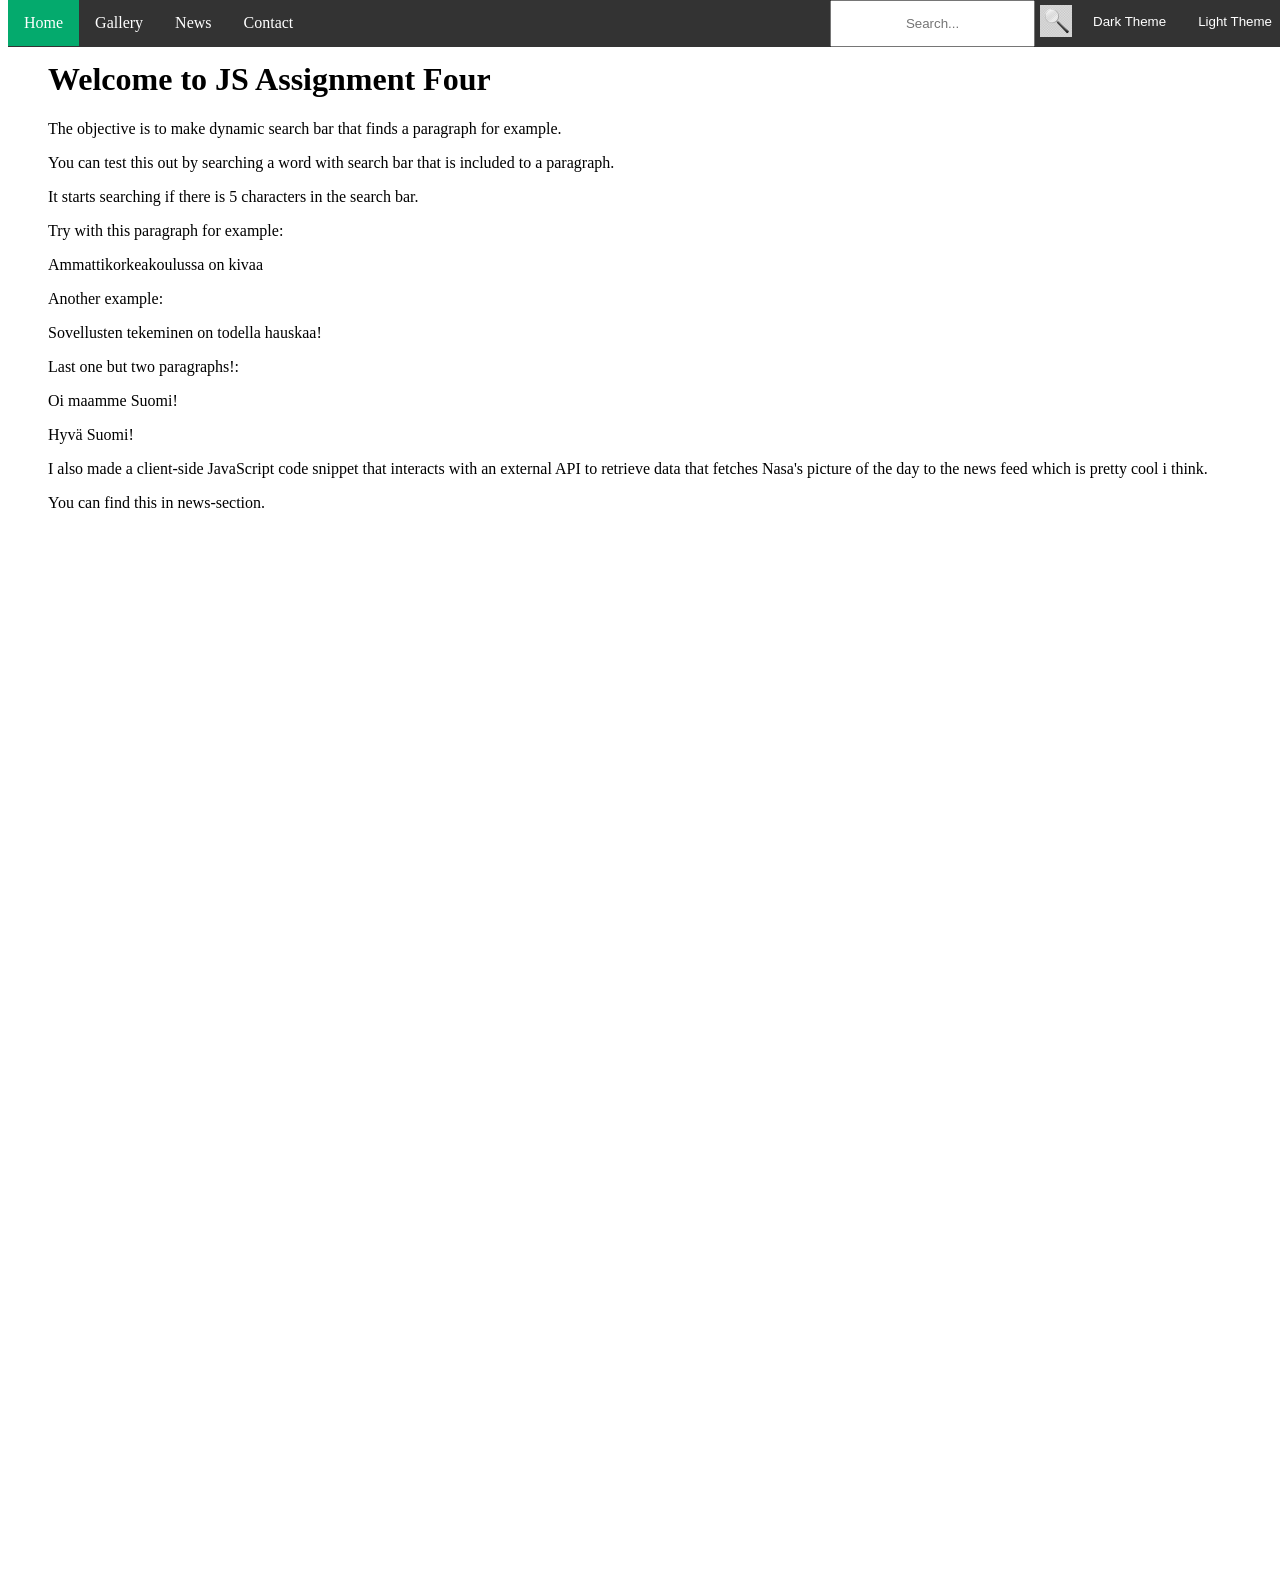
<file: index.html>
<!DOCTYPE html>
<html lang="en">

<head>
    <meta charset="UTF-8">
    <meta name="viewport" content="width=device-width, initial-scale=1.0">
    <link rel="stylesheet" href="css/styles.css">
    <link rel="stylesheet" href="css/themestyles.css">

    <title>AssignmentFour</title>
</head>

<body>
    <header>
        <nav>
            <ul class="links">
                <li><a class="active" href="index.html">Home</a></li>
                <li><a href="gallery.html">Gallery</a></li>
                <li><a href="news.html">News</a></li>
                <li><a href="contact.html">Contact</a></li>
                <button id="lightThemeButton">Light Theme</button>
                <button id="darkThemeButton">Dark Theme</button>
                <button id="searchButton">
                    <img src="images/magnifyingglass.jpg" alt="Search"></button>
                    <input type="text" id="searchInput" placeholder="Search..."></input>
          
                
                
            </ul>
        </nav>
    </header>
    <main>
        <div id="searchResults"></div>
        <div id="mainContent">
        <h1>Welcome to JS Assignment Four</h1>
        <p>The objective is to make dynamic search bar that finds a paragraph for example.</p>
        <p>You can test this out by searching a word with search bar that is included to a paragraph.</p>
        <p> It starts searching if there is 5 characters in the search bar.</p>
        <p>Try with this paragraph for example:</p><p>Ammattikorkeakoulussa on kivaa</p>
        <p>Another example:</p><p>Sovellusten tekeminen on todella hauskaa!</p>
        <p>Last one but two paragraphs!:</p>
        <p>Oi maamme Suomi!</p>
        <p>Hyvä Suomi!</p>
        <p>I also made a client-side JavaScript code snippet that interacts with an external API to retrieve data that fetches Nasa's picture of the day to the news feed which is pretty cool i think.</p>
        <p>You can find this in news-section.</p>
    </div>
        
    </main> 
    <script src="theme.js"></script>
    <script src="search.js"></script>
</body>

</html>
</file>
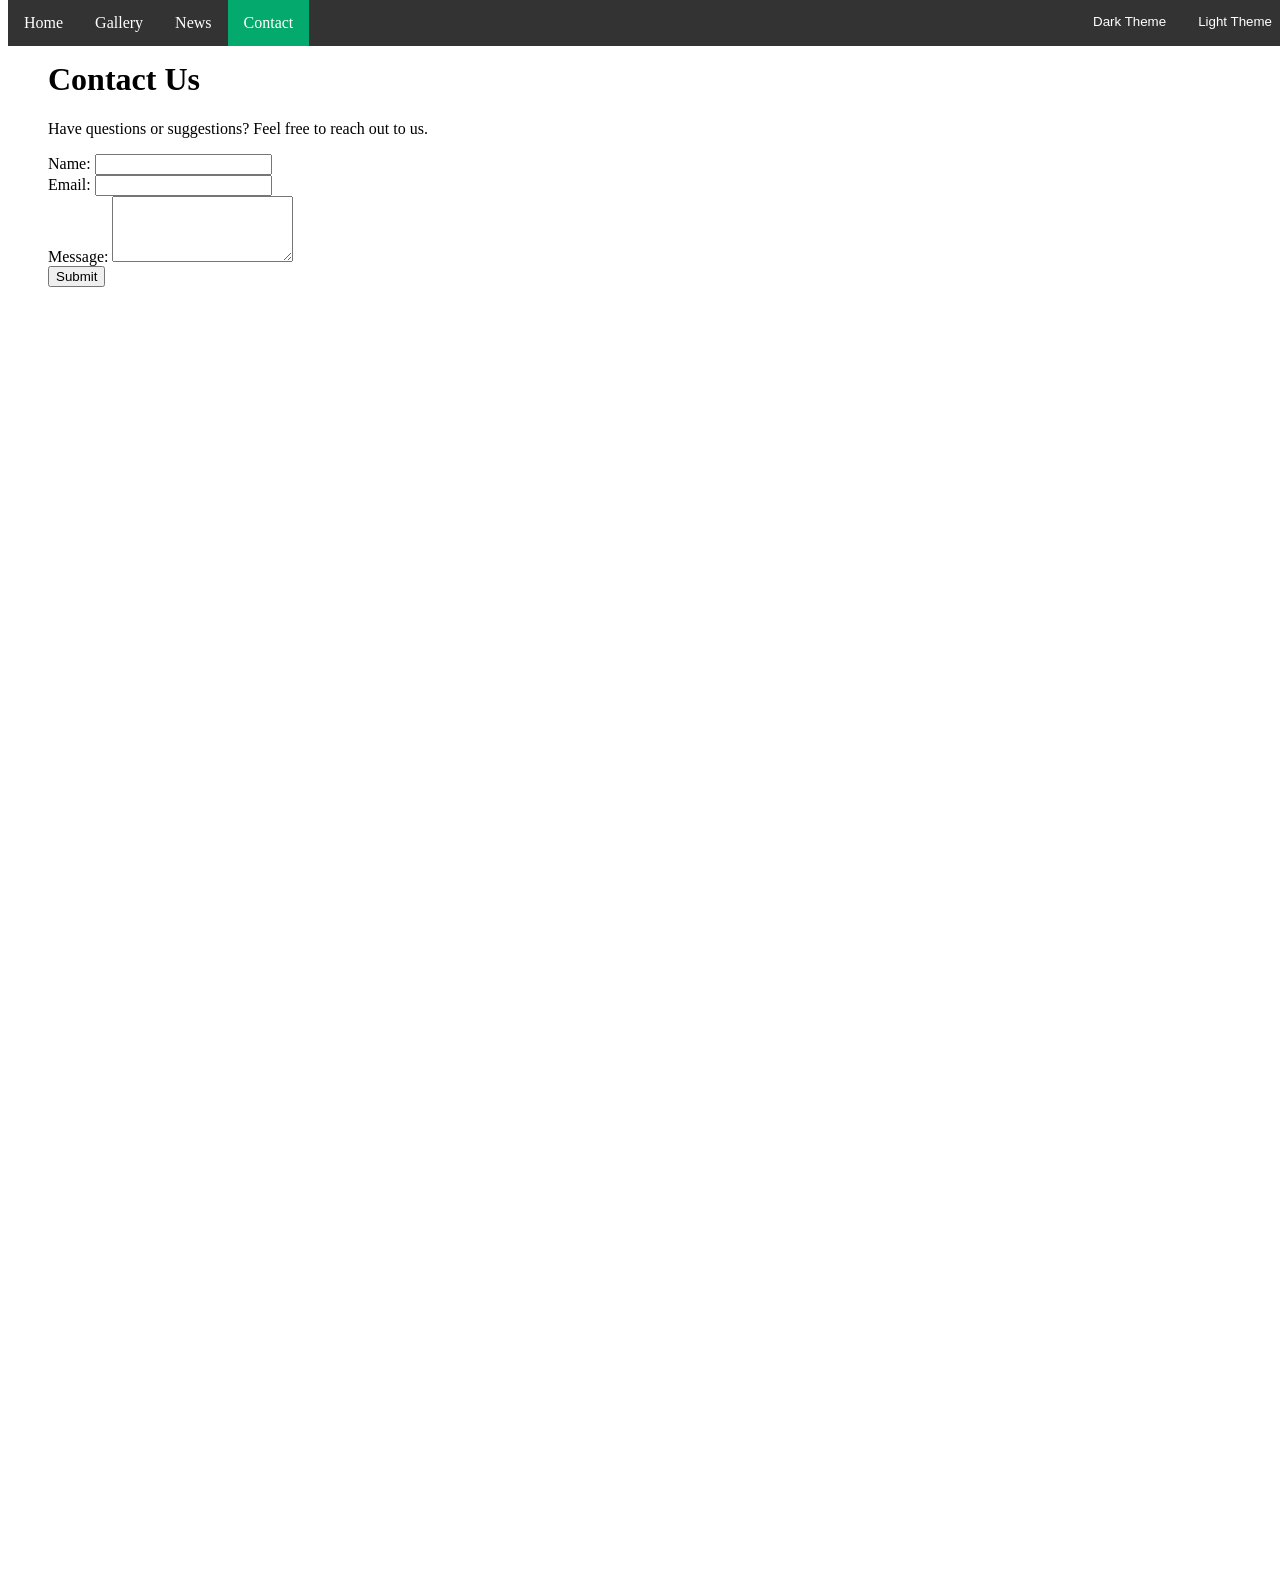
<file: contact.html>
<!DOCTYPE html>
<html lang="en">

<head>
    <meta charset="UTF-8">
    <meta name="viewport" content="width=device-width, initial-scale=1.0">
    <link rel="stylesheet" href="css/styles.css">
    <link rel="stylesheet" href="css/themestyles.css">
    <title>AssignmentFour</title>
</head>

<body>
    <header>
        <nav>
            <ul class="links">
                <li><a href="index.html">Home</a></li>
                <li><a href="gallery.html">Gallery</a></li>
                <li><a href="news.html">News</a></li>
                <li><a class="active" href="contact.html">Contact</a></li>
                <button id="lightThemeButton">Light Theme</button>
                <button id="darkThemeButton">Dark Theme</button>
            </ul>
        </nav>
    </header>
    <main>
        <h1>Contact Us</h1>
        <p>Have questions or suggestions? Feel free to reach out to us.</p>
        <form action="#" method="post">
            <label for="name">Name:</label>
            <input type="text" id="name" name="name" required><br>
            <label for="email">Email:</label>
            <input type="email" id="email" name="email" required><br>
            <label for="message">Message:</label>
            <textarea id="message" name="message" rows="4" required></textarea><br>
            <input type="reset" value="Submit">
        </form>
    </main>
    <script src="theme.js"></script>
</body>

</html>
</file>
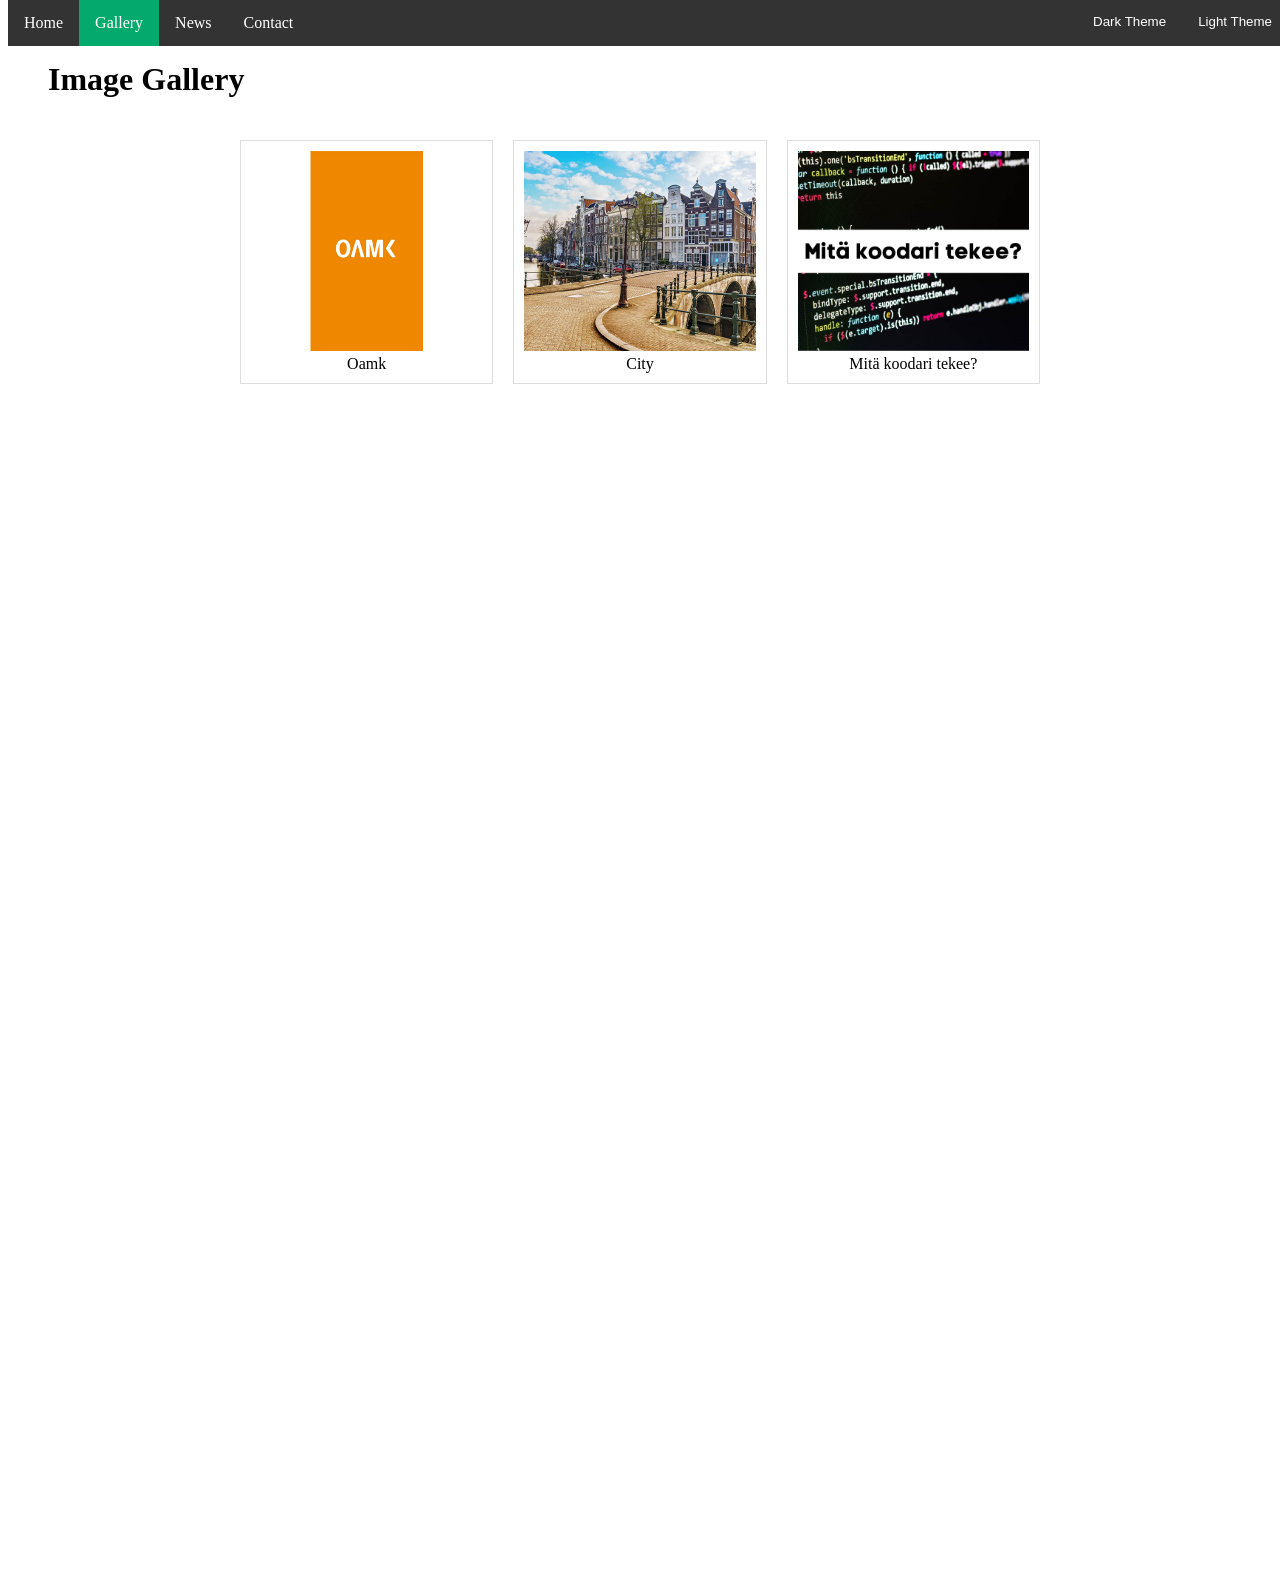
<file: gallery.html>
<!DOCTYPE html>
<html lang="en">

<head>
    <meta charset="UTF-8">
    <meta name="viewport" content="width=device-width, initial-scale=1.0">
    <link rel="stylesheet" href="css/styles.css">
    <link rel="stylesheet" href="css/themestyles.css">
    <title>AssignmentFour</title>
</head>

<body>
    <header>
        <nav>
            <ul class="links">
                <li><a href="index.html">Home</a></li>
                <li><a class="active" href="gallery.html">Gallery</a></li>
                <li><a href="news.html">News</a></li>
                <li><a href="contact.html">Contact</a></li>
                <button id="lightThemeButton">Light Theme</button>
                <button id="darkThemeButton">Dark Theme</button>
            </ul>
        </nav>
    </header>
    <main>
        <h1>Image Gallery</h1>
        <div class="gallery">
            <div class="gallery-item">
                <img src="images/image1.jpeg" alt="Image 1">
                <div class="caption">Oamk</div>
            </div>

            <div class="gallery-item">
                <img src="images/image2.jpg" alt="Image 2">
                <div class="caption">City</div>
            </div>

            <div class="gallery-item">
                <img src="images/image3.jpg" alt="Image 3">
                <div class="caption">Mitä koodari tekee?</div>
            </div>
        </div>
    </main>
    <script src="theme.js"></script>
</body>

</html>
</file>
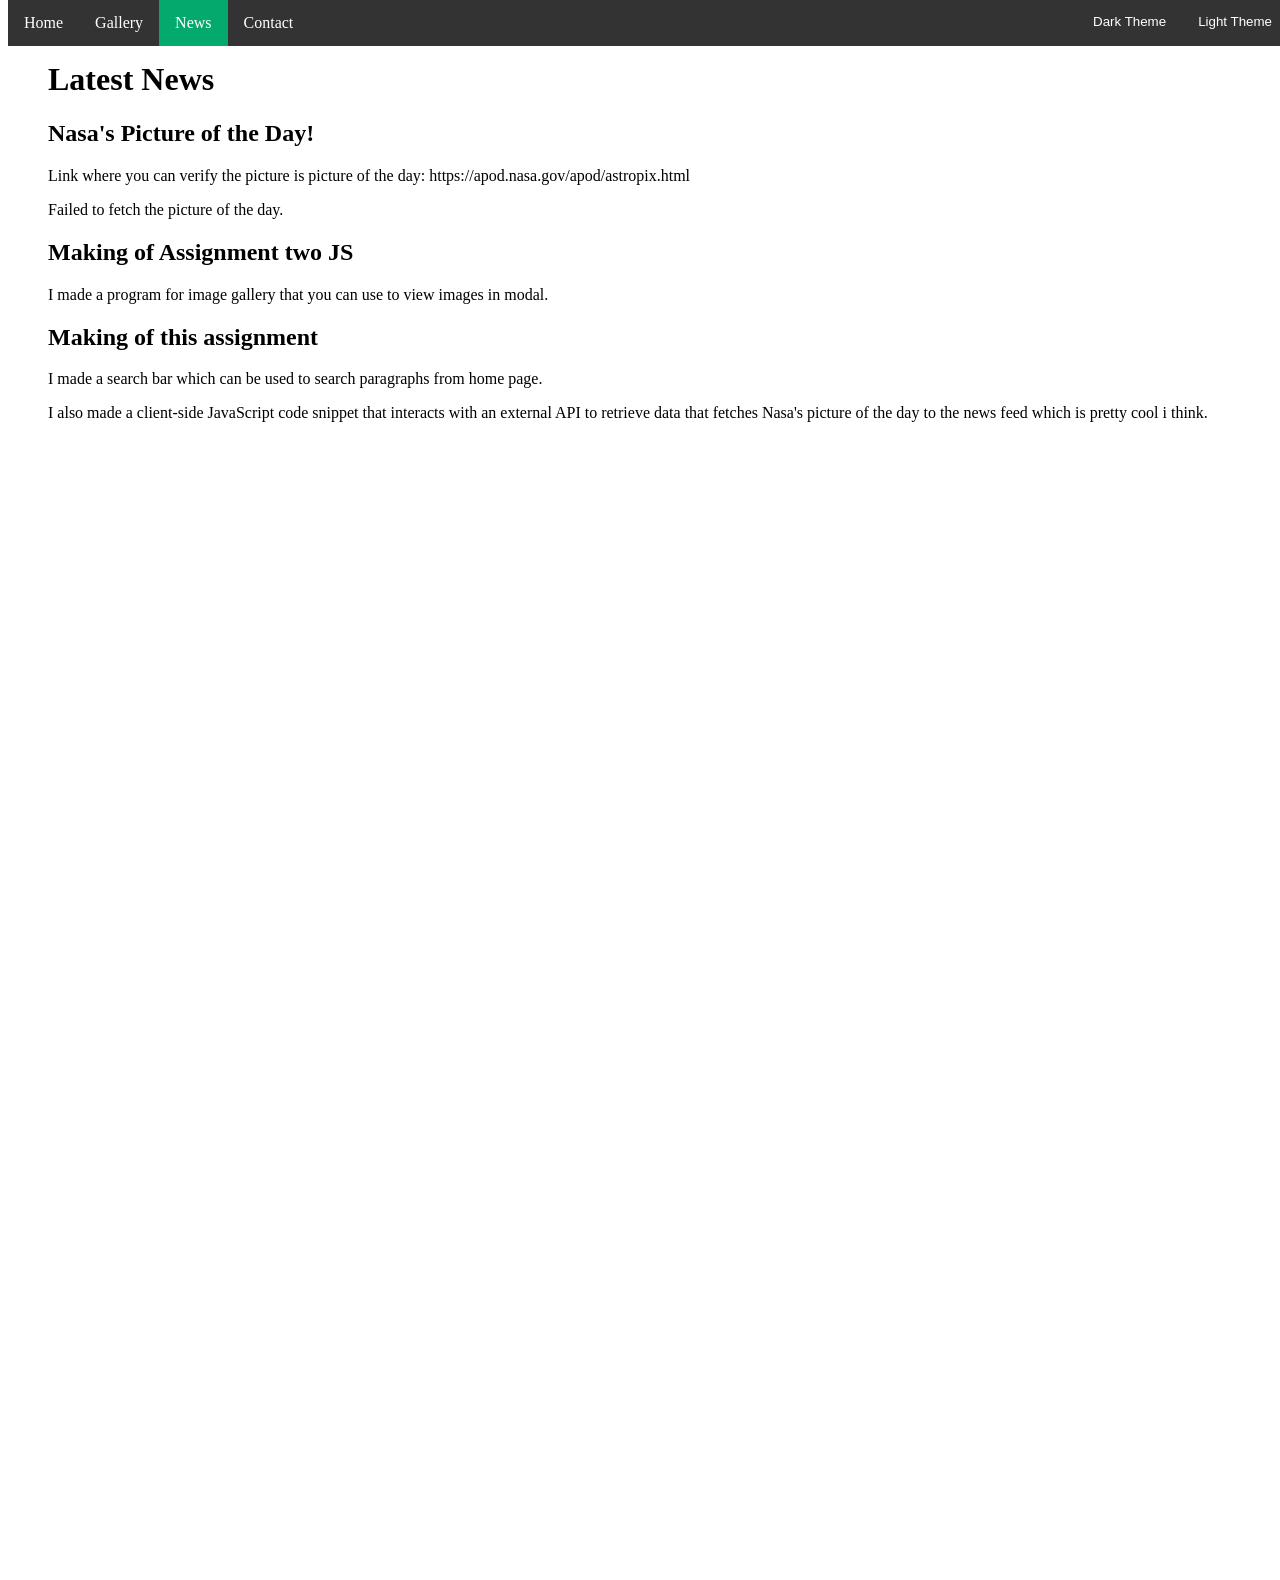
<file: news.html>
<!DOCTYPE html>
<html lang="en">

<head>
    <meta charset="UTF-8">
    <meta name="viewport" content="width=device-width, initial-scale=1.0">
    <link rel="stylesheet" href="css/styles.css">
    <link rel="stylesheet" href="css/themestyles.css">

    <title>AssignmentFour</title>
</head>

<body>
    <header>
        <nav>
            <ul class="links">
                <li><a href="index.html">Home</a></li>
                <li><a href="gallery.html">Gallery</a></li>
                <li><a class="active" href="news.html">News</a></li>
                <li><a href="contact.html">Contact</a></li>
                <button id="lightThemeButton">Light Theme</button>
                <button id="darkThemeButton">Dark Theme</button>
            </ul>
        </nav>
    </header>
    <main>
        <h1>Latest News</h1>
        <h2> Nasa's Picture of the Day!</h2>
        <p>Link where you can verify the picture is picture of the day: https://apod.nasa.gov/apod/astropix.html</p>
        <div id="picture-of-the-day"></div>
        <article>
            <h2>Making of Assignment two JS</h2>
            <p>I made a program for image gallery that you can use to view images in modal.</p>
        </article>
        <article>
            <h2>Making of this assignment</h2>
            <p>I made a search bar which can be used to search paragraphs from home page.</p>
            <p>I also made a client-side JavaScript code snippet that interacts with an external API to retrieve data that fetches Nasa's picture of the day to the news feed which is pretty cool i think.</p>
        </article>
    </main>
    <script src="theme.js"></script>
    <script src="pictureoftheday.js"></script>
</body>

</html>
</file>
<file: css/styles.css>
.links {
  list-style-type: none;
  margin: 0;
  padding: 0;
  overflow: hidden;
  background-color: #333;
  position: fixed;
  top: 0;
  width: 100%;
}

.links li {
  float: left;
}

li a {
  display: block;
  color: white;
  text-align: center;
  padding: 14px 16px;
  text-decoration: none;
}

li a:hover:not(.active) {
  background-color: #111;
}

.active {
  background-color: #04AA6D;
}

main {
  padding: 20px;
  margin: 20px;
  height: 1500px;
}

.gallery {
  display: grid;
  grid-template-columns: repeat(3, 1fr);
  gap: 20px;
  max-width: 800px;
  margin: 0 auto;
  padding: 20px;
}

.gallery-item {
  border: 1px solid #ddd;
  padding: 10px;
  background-color: #fff;
  text-align: center;
}

.gallery-item img {
  max-width: 100%;
  height: 200px;
  object-fit: cover;
}

.caption {
  color: black;
}

.links input {
  float: right;
  text-align: center;
  padding: 14px 16px;
}
#searchButton {
  background-color: transparent;
  border: none;
  cursor: pointer;
  padding: 5px;
}

#searchButton img {
  width: 32px;
  height: 32px;
  text-align: center;
}

.hidden {
  display: none;
}
</file>
<file: css/themestyles.css>
.links button {
    float: right;
    display: block;
    color: white;
    background-color: #333;
    text-align: center;
    padding: 14px 16px;
    text-decoration: none;
    border: none;
    outline: none;
    cursor: pointer;
}

.links button:hover:not(.active) {
    background-color: #111;
}

body.dark-theme {
    background-color: #333;
    color: #fff;

}
</file>
